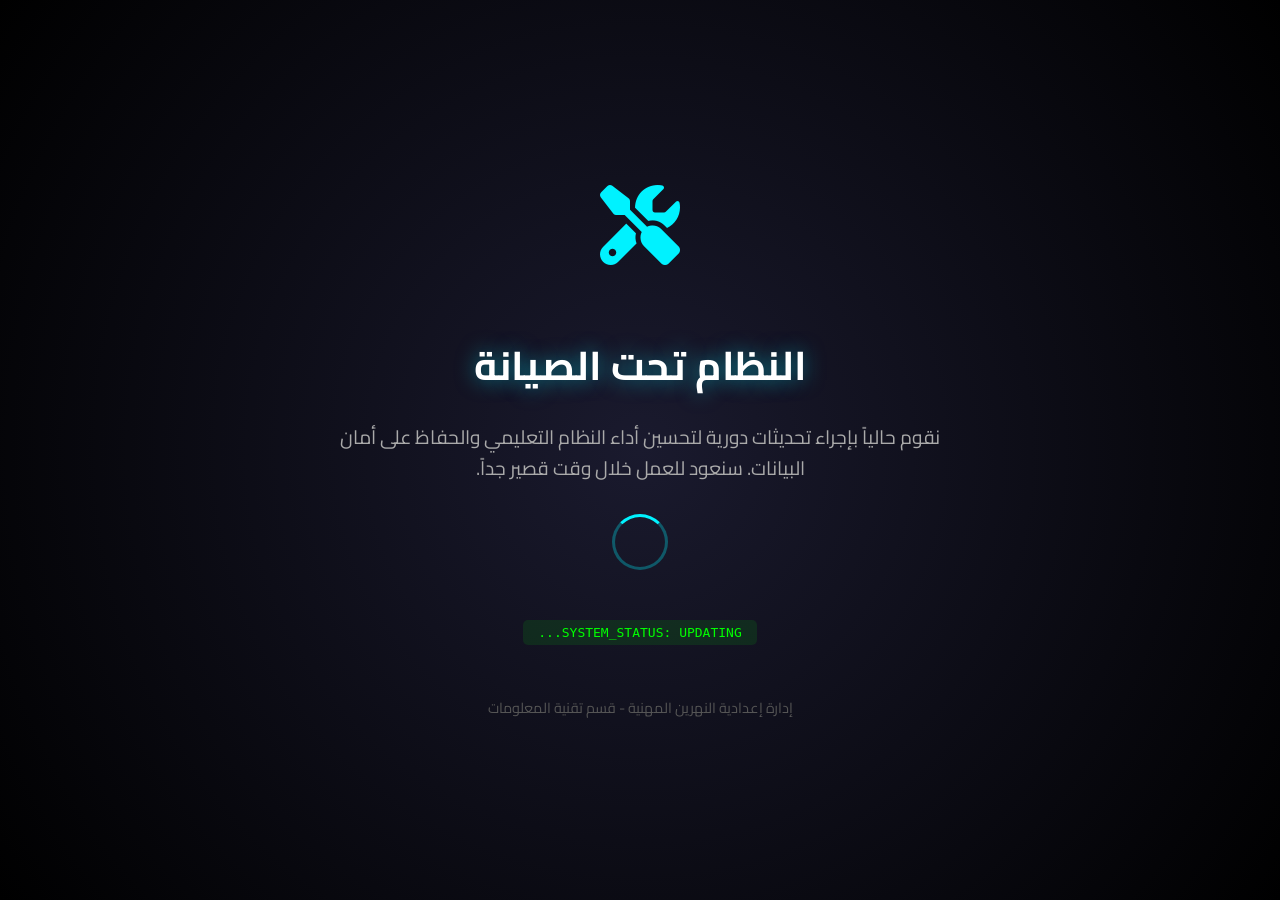
<file: maintenance.html>
<!DOCTYPE html>
<html lang="ar" dir="rtl">

<head>
    <meta charset="UTF-8">
    <meta name="viewport" content="width=device-width, initial-scale=1.0">
    <title>تحت الصيانة | إعدادية النهرين</title>
    <link href="https://fonts.googleapis.com/css2?family=Cairo:wght@400;700;900&display=swap" rel="stylesheet">
    <link rel="stylesheet" href="https://cdnjs.cloudflare.com/ajax/libs/font-awesome/6.4.0/css/all.min.css">
    <style>
        body {
            background-color: #050505;
            color: #fff;
            font-family: 'Cairo', sans-serif;
            height: 100vh;
            margin: 0;
            display: flex;
            flex-direction: column;
            justify-content: center;
            align-items: center;
            text-align: center;
            overflow: hidden;
            background: radial-gradient(circle at center, #1a1a2e 0%, #000000 100%);
        }

        .container {
            padding: 20px;
            max-width: 600px;
        }

        .icon-box {
            font-size: 5rem;
            color: #00f2ff;
            margin-bottom: 20px;
            animation: float 3s ease-in-out infinite;
        }

        h1 {
            font-size: 2.5rem;
            margin-bottom: 10px;
            color: #fff;
            text-shadow: 0 0 20px rgba(0, 242, 255, 0.5);
        }

        p {
            color: #aaa;
            font-size: 1.2rem;
            line-height: 1.6;
            margin-bottom: 30px;
        }

        .loader {
            width: 50px;
            height: 50px;
            border: 3px solid rgba(0, 242, 255, 0.3);
            border-radius: 50%;
            border-top-color: #00f2ff;
            animation: spin 1s ease-in-out infinite;
            margin: 0 auto;
        }

        .status {
            margin-top: 20px;
            font-family: monospace;
            color: #0f0;
            background: rgba(0, 255, 0, 0.1);
            padding: 5px 15px;
            border-radius: 5px;
            display: inline-block;
        }

        @keyframes float {

            0%,
            100% {
                transform: translateY(0);
            }

            50% {
                transform: translateY(-20px);
            }
        }

        @keyframes spin {
            to {
                transform: rotate(360deg);
            }
        }
    </style>
</head>

<body>

    <div class="container">
        <div class="icon-box">
            <i class="fa-solid fa-screwdriver-wrench"></i>
        </div>
        <h1>النظام تحت الصيانة</h1>
        <p>نقوم حالياً بإجراء تحديثات دورية لتحسين أداء النظام التعليمي والحفاظ على أمان البيانات. سنعود للعمل خلال وقت
            قصير جداً.</p>

        <div class="loader"></div>

        <div style="margin-top: 30px;">
            <div class="status">SYSTEM_STATUS: UPDATING...</div>
        </div>

        <p style="margin-top: 50px; font-size: 0.9rem; color: #555;">إدارة إعدادية النهرين المهنية - قسم تقنية المعلومات
        </p>
    </div>

</body>

</html>
</file>
